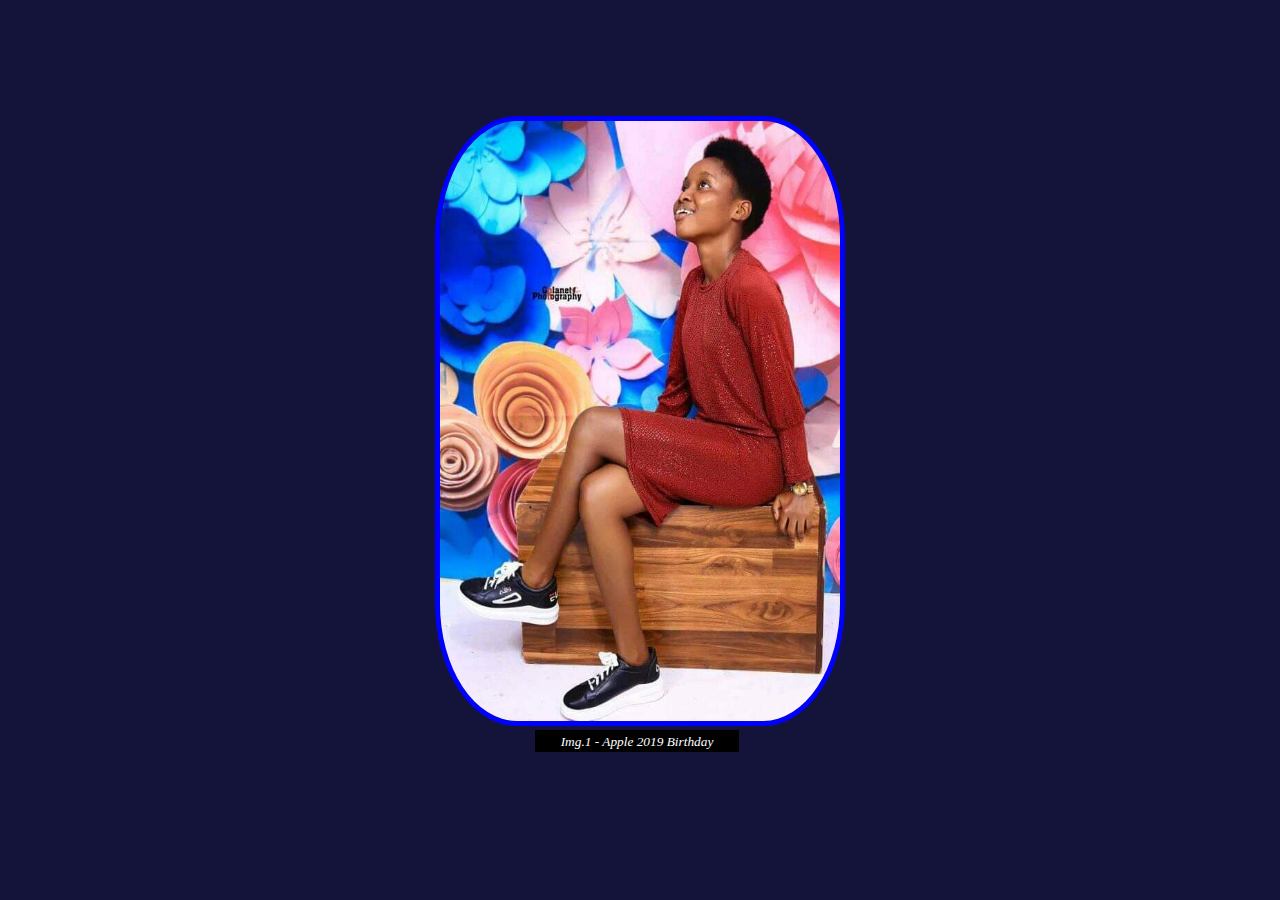
<file: Index.html>
<!DOCTYPE html>
<html lang="en">
  <head>
    <meta charset="UTF-8" />
    <meta http-equiv="X-UA-Compatible" content="IE=edge" />
    <meta name="viewport" content="width=device-width, initial-scale=1.0" />
    <title>Carousel</title>
    <link rel="stylesheet" href="style.css" />
    <script src="./script.js" defer></script>
  </head>
  <body>
    <main>
      <div class="first slide">
        <figure>
          <img src="./Image/Dorcas1.jpg" alt="" />
          <figcaption><small>Img.1 - Apple 2019 Birthday</small></figcaption>
        </figure>
      </div>

      <div class="second slide hidden">
        <figure>
          <img src="./Image/Dorcas2.jpg" alt="" />
          <figcaption><small>Img.2 - Apple 2022 Sunday</small></figcaption>
        </figure>
      </div>

      <div class="third slide hidden">
        <figure>
          <img src="./Image/Dorcas3.jpg" alt="" />
          <figcaption><small>Img.3 - Apple 2021 Birthday</small></figcaption>
        </figure>
      </div>

      <div class="fourth slide hidden">
        <figure>
          <img src="./Image/Dorcas4.jpg" alt="" />
          <figcaption><small>Img.4 - Apple 2022 Conference</small></figcaption>
        </figure>
      </div>

      <div class="fifth slide hidden">
        <figure>
          <img src="./Image/Dorcas5.jpg" alt="" />
          <figcaption>
            <small>Img.5 - Apple 2022 Thanksgiving"</small>
          </figcaption>
        </figure>
      </div>

      <div class="sixth slide hidden">
        <figure>
          <img src="./Image/Dorcas6.jpg" alt="" />
          <figcaption><small>Img.6 - Apple 2022 Birthday</small></figcaption>
        </figure>
      </div>

      <div class="button btn-right">
        <button class="right-arrow"> &rarr; </button>
      </div>
      <div class="button btn-left">
        <button class="left-arrow"> &larr; </button>
      </div>
    </main>
  </body>
</html>
</file>
<file: style.css>
body{
    margin: 0;
    width: 100%;
    background-color: rgb(20, 20, 59);
    min-height: 100vh;

    display: flex;
    justify-content: center;
    align-items: center;

    transition: all 200ms; 
}

main {
    width: 490px;
    height: 700px;
    position: relative;
    transition: all 200ms; 
}

.slide {
    transition: all 200ms;
    position: absolute;
    inset: 0;
}

img {
    width: 400px;
    height: 600px;
}

.first img{
    border: solid 5px rgb(0, 0, 255) ;
    border-radius: 20%;
}

.second img {
    border: solid 5px rgb(100, 100, 128);
    border-radius: 20%;
}

.third img {
    border: solid 5px rgb(255, 0, 140);
    border-radius: 20%;
}

.fourth img {
    border: solid 5px rgb(255, 230, 0);
    border-radius: 20%;
}

.fifth img {
    border: solid 5px rgb(0, 0, 0);
    border-radius: 20%;
}

.sixth img {
    border: solid 5px rgb(236, 128, 4);
    border-radius: 20%;
}

figcaption {
    background-color: rgb(0, 0, 0);
    color: white;
    padding: 2px;
    width: 200px;
    margin-left: 100px;
    text-align: center;
    font-style: italic;
}

.hidden {
    display: none;
}

.invisible {
    opacity: 0;
    transition: all 800ms;
}

.visible {
    transition: all 400ms;
}

.button {
    position: absolute;
    top: 0;
    width: 480px;
    height: 100%;
    background-color: transparent;
    display: flex;
    align-items: center;
    justify-content: center;

    opacity: 0;

    transition: all 200ms;
}

.button:hover {
    opacity: 1;
}

.btn-left {
    left: -15.5rem;
    /* border-top-right-radius: 50vw; */
    /* border-bottom-right-radius: 50vw; */
}

.btn-right {
    right: -15.5rem;
    /* border-top-left-radius: 50vw; */
    /* border-bottom-left-radius: 50vw; */
}

.left-arrow, .right-arrow {
    /* position: absolute; */
    border-radius: 50%;
    padding: 1.5rem;
    font-size: 2rem;
    outline: none;
    top: 45%;
}

.left-arrow {
    left: -4rem;
}

.right-arrow {
    right: -4rem;
}
</file>
